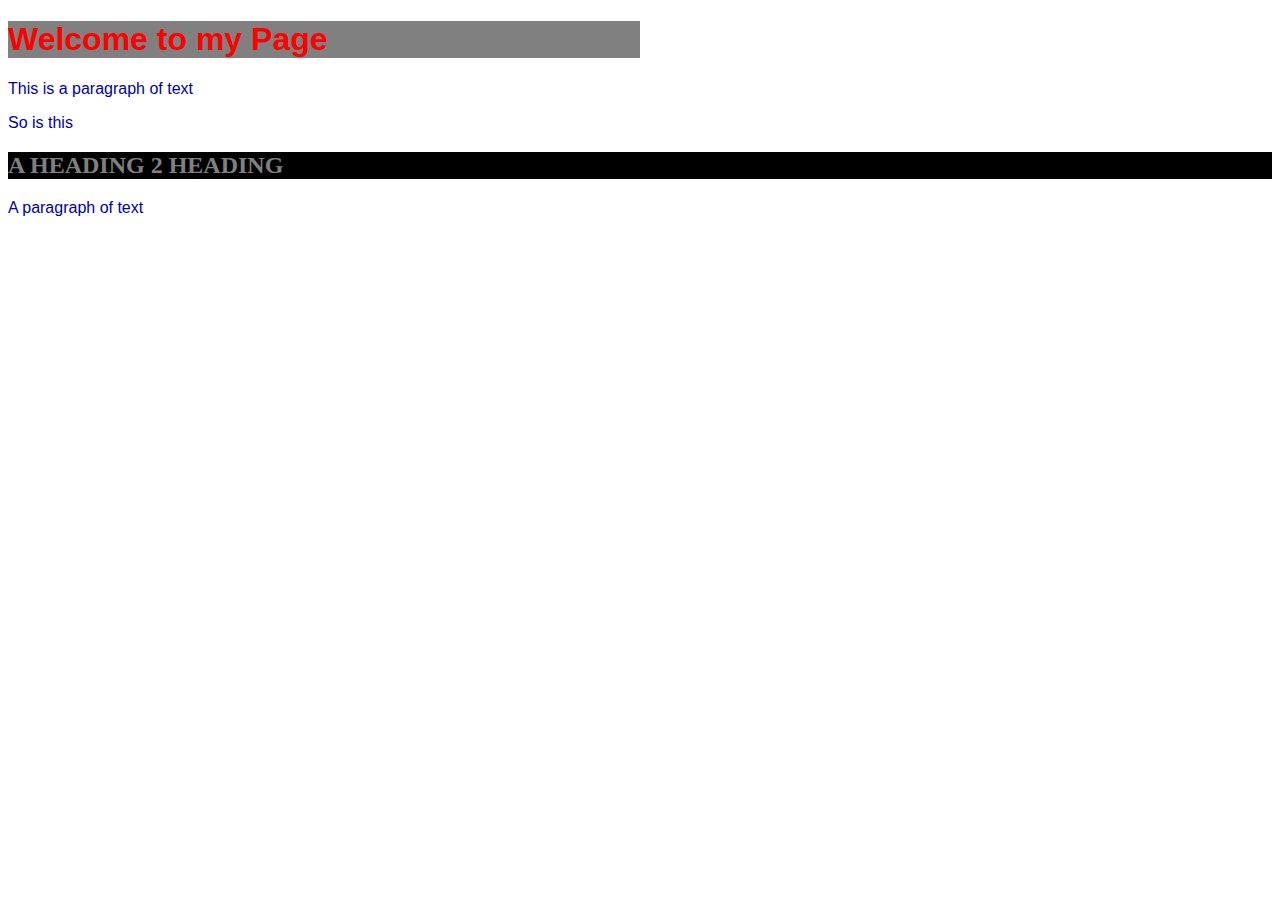
<file: html/index.html>
<!DOCTYPE html>
<html>
	<head>
		<title>Hello World</title>
		<style>
			h1{
				color: red;
				font-family: arial;
				background-color: gray;
				width: 50%;
			}
			h2{
				color:gray;
				background-color:black;
			}
			p{
				font-family: arial;
				color: #0000aa;
			}
		</style>
	</head>
	<body>
		<h1>Welcome to my Page</h1>
		<p>This is a paragraph of text</p>
		<p>So is this</p>
		<h2>A HEADING 2 HEADING</h2>
		<p>A paragraph of text</p>
	</body>
</html>
</file>
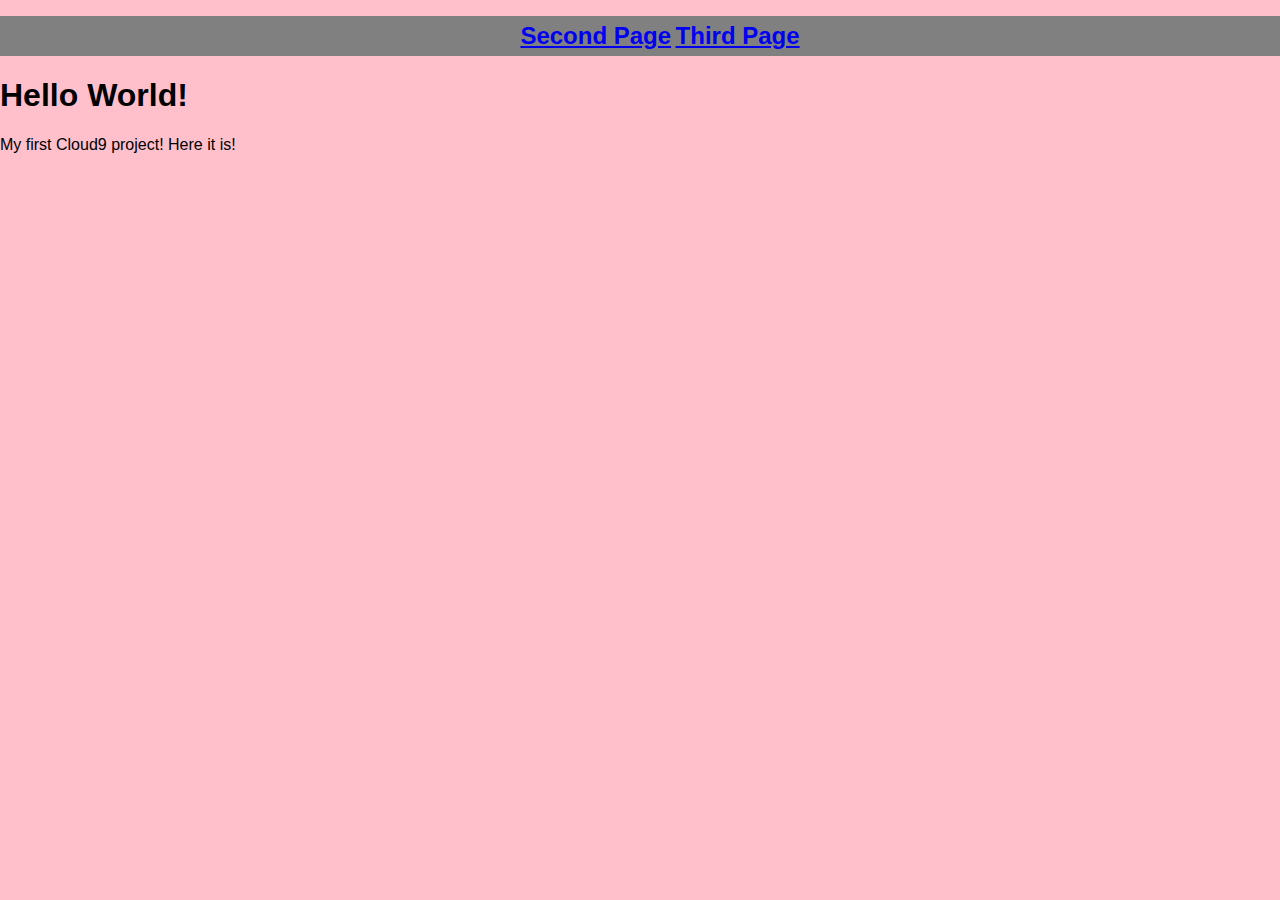
<file: hello-world.html>
<!DOCTYPE html>
<html lang="en">
<head>
	<meta charset="UTF-8">
	<meta name="viewport" content="width=device-width, initial-scale=1.0">
	<meta http-equiv="X-UA-Compatible" content="ie=edge">
	<link rel="stylesheet" href="css/style.css" type="text/css" />
	<title>Document</title>
</head>
<body>
	
	<nav>
		<ul>
			<li><a href="day1.html">Second Page</a></li>
			<li><a href="day2.html">Third Page</a></li>
		</ul>
	</nav>

	<h1>Hello World!</h1>
	<p>My first Cloud9 project! Here it is!</p>
</body>
</html>
</file>
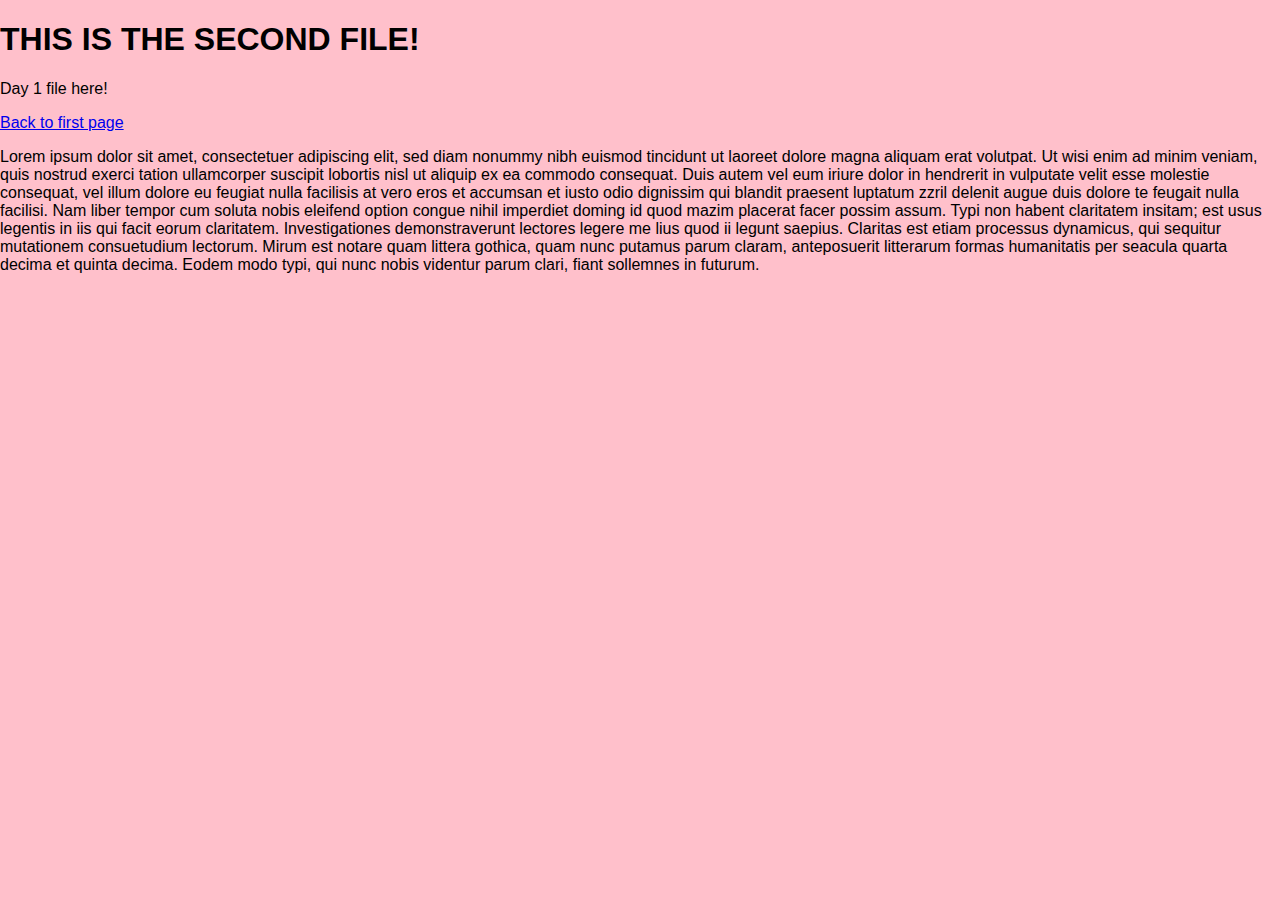
<file: html/day1.html>
<!DOCTYPE html>
<html lang="en">
<head>
    <meta charset="UTF-8">
    <meta name="viewport" content="width=device-width, initial-scale=1.0">
    <meta http-equiv="X-UA-Compatible" content="ie=edge">
    <link rel="stylesheet" href="../css/style.css" type="text/css" />
    <title>Document</title>
</head>
<body>
    <h1>THIS IS THE SECOND FILE!</h1>
    <p>Day 1 file here!</p>
    <a href="hello-world.html">Back to first page</a>
    <p>Lorem ipsum dolor sit amet, consectetuer adipiscing elit,
    sed diam nonummy nibh euismod tincidunt ut laoreet dolore
    magna aliquam erat volutpat. Ut wisi enim ad minim veniam,
    quis nostrud exerci tation ullamcorper suscipit lobortis nisl
    ut aliquip ex ea commodo consequat. Duis autem vel eum iriure
    dolor in hendrerit in vulputate velit esse molestie consequat,
    vel illum dolore eu feugiat nulla facilisis at vero eros et
    accumsan et iusto odio dignissim qui blandit praesent luptatum
    zzril delenit augue duis dolore te feugait nulla facilisi.
    Nam liber tempor cum soluta nobis eleifend option congue
    nihil imperdiet doming id quod mazim placerat facer possim
    assum. Typi non habent claritatem insitam; est usus legentis
    in iis qui facit eorum claritatem. Investigationes
    demonstraverunt lectores legere me lius quod ii legunt saepius.
    Claritas est etiam processus dynamicus, qui sequitur mutationem
    consuetudium lectorum. Mirum est notare quam littera gothica,
    quam nunc putamus parum claram, anteposuerit litterarum formas
    humanitatis per seacula quarta decima et quinta decima. Eodem
    modo typi, qui nunc nobis videntur parum clari, fiant sollemnes
    in futurum.</p>
</body>
</html>
</file>
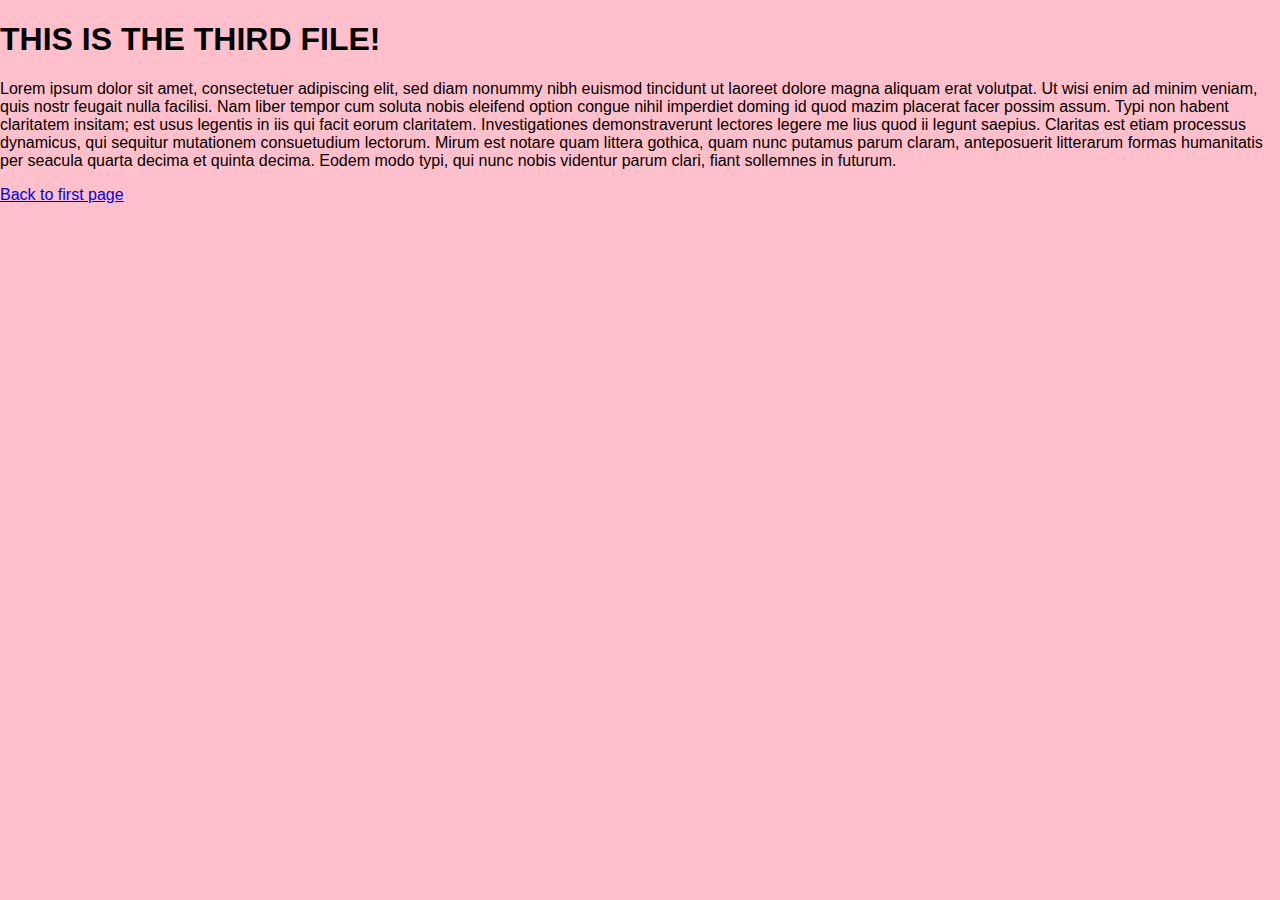
<file: html/day2.html>
<!DOCTYPE html>
<html lang="en">
<head>
    <meta charset="UTF-8">
    <meta name="viewport" content="width=device-width, initial-scale=1.0">
    <meta http-equiv="X-UA-Compatible" content="ie=edge">
    <link rel="stylesheet" href="../css/style.css" type="text/css" />
    <title>Document</title>
</head>
<body>
    <h1>THIS IS THE THIRD FILE!</h1>
    <p>Lorem ipsum dolor sit amet, consectetuer adipiscing elit,
    sed diam nonummy nibh euismod tincidunt ut laoreet dolore
    magna aliquam erat volutpat. Ut wisi enim ad minim veniam,
    quis nostr feugait nulla facilisi.
    Nam liber tempor cum soluta nobis eleifend option congue
    nihil imperdiet doming id quod mazim placerat facer possim
    assum. Typi non habent claritatem insitam; est usus legentis
    in iis qui facit eorum claritatem. Investigationes
    demonstraverunt lectores legere me lius quod ii legunt saepius.
    Claritas est etiam processus dynamicus, qui sequitur mutationem
    consuetudium lectorum. Mirum est notare quam littera gothica,
    quam nunc putamus parum claram, anteposuerit litterarum formas
    humanitatis per seacula quarta decima et quinta decima. Eodem
    modo typi, qui nunc nobis videntur parum clari, fiant sollemnes
    in futurum.</p>
    <a href="hello-world.html">Back to first page</a>
</body>
</html>
</file>
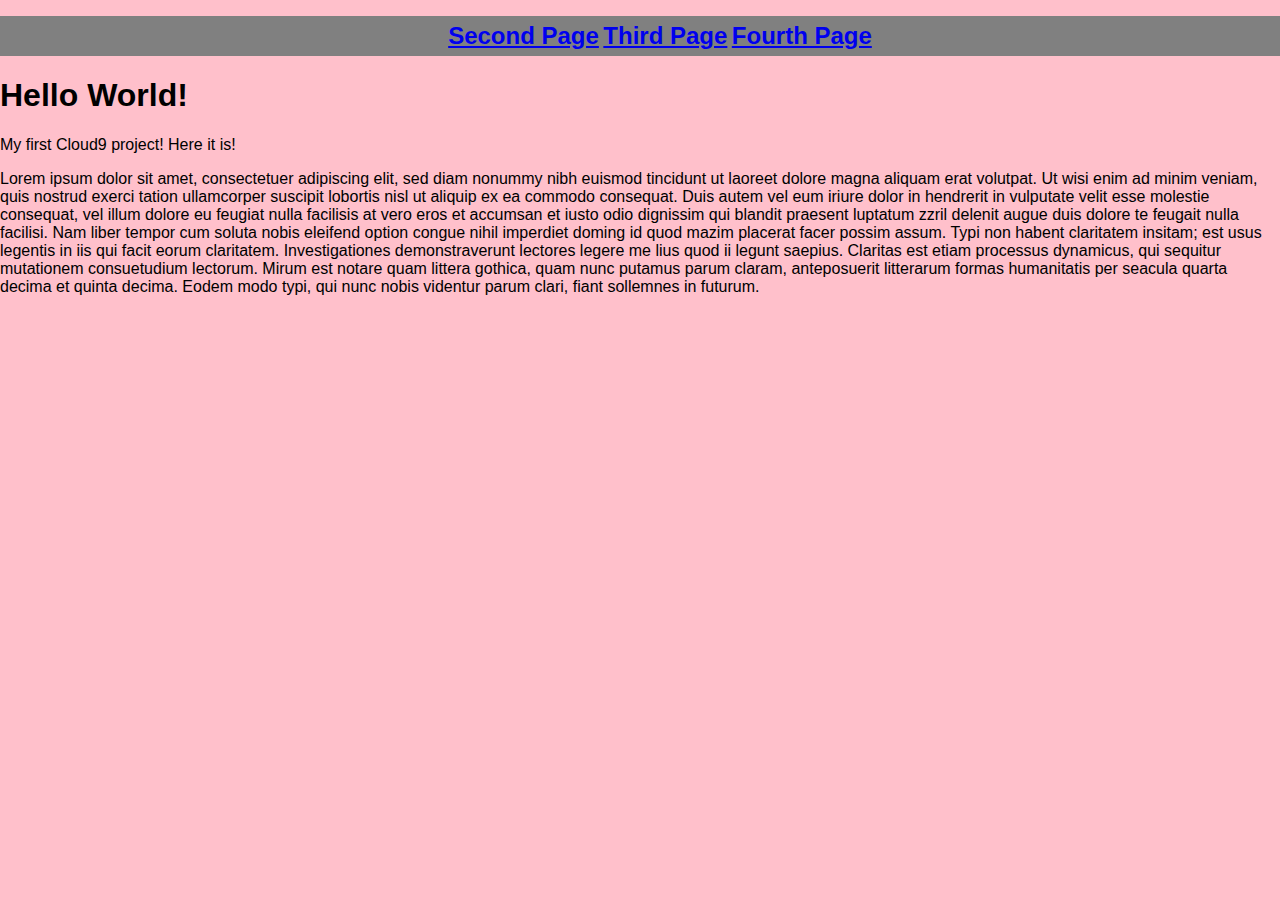
<file: html/hello-world.html>
<!DOCTYPE html>
<html lang="en">
<head>
	<meta charset="UTF-8">
	<meta name="viewport" content="width=device-width, initial-scale=1.0">
	<meta http-equiv="X-UA-Compatible" content="ie=edge">
	<link rel="stylesheet" href="../css/style.css" type="text/css" />
	<title>Document</title>
</head>
<body>
	
	<nav>
		<ul>
			<li><a href="day1.html">Second Page</a></li>
			<li><a href="day2.html">Third Page</a></li>
			<li><a href="day3.html">Fourth Page</a></li>
		</ul>
	</nav>

	<h1>Hello World!</h1>
	<p>My first Cloud9 project! Here it is!</p>
	<p>Lorem ipsum dolor sit amet, consectetuer adipiscing elit,
	sed diam nonummy nibh euismod tincidunt ut laoreet dolore
	magna aliquam erat volutpat. Ut wisi enim ad minim veniam,
	quis nostrud exerci tation ullamcorper suscipit lobortis nisl
	ut aliquip ex ea commodo consequat. Duis autem vel eum iriure
	dolor in hendrerit in vulputate velit esse molestie consequat,
	vel illum dolore eu feugiat nulla facilisis at vero eros et
	accumsan et iusto odio dignissim qui blandit praesent luptatum
	zzril delenit augue duis dolore te feugait nulla facilisi.
	Nam liber tempor cum soluta nobis eleifend option congue
	nihil imperdiet doming id quod mazim placerat facer possim
	assum. Typi non habent claritatem insitam; est usus legentis
	in iis qui facit eorum claritatem. Investigationes
	demonstraverunt lectores legere me lius quod ii legunt saepius.
	Claritas est etiam processus dynamicus, qui sequitur mutationem
	consuetudium lectorum. Mirum est notare quam littera gothica,
	quam nunc putamus parum claram, anteposuerit litterarum formas
	humanitatis per seacula quarta decima et quinta decima. Eodem
	modo typi, qui nunc nobis videntur parum clari, fiant sollemnes
	in futurum.</p>
</body>
</html>
</file>
<file: css/style.css>
body{
    margin: 0;
    padding: 0;
    font-family: "Arial", sans-serif;
    background: pink;
}

nav ul{
    list-style: none;
    background-color: gray;
    text-align: center;
}

nav li{
    font-size: 1.5em;
    line-height: 40px;
    display: inline-block;
    font-weight: bold
}
</file>
